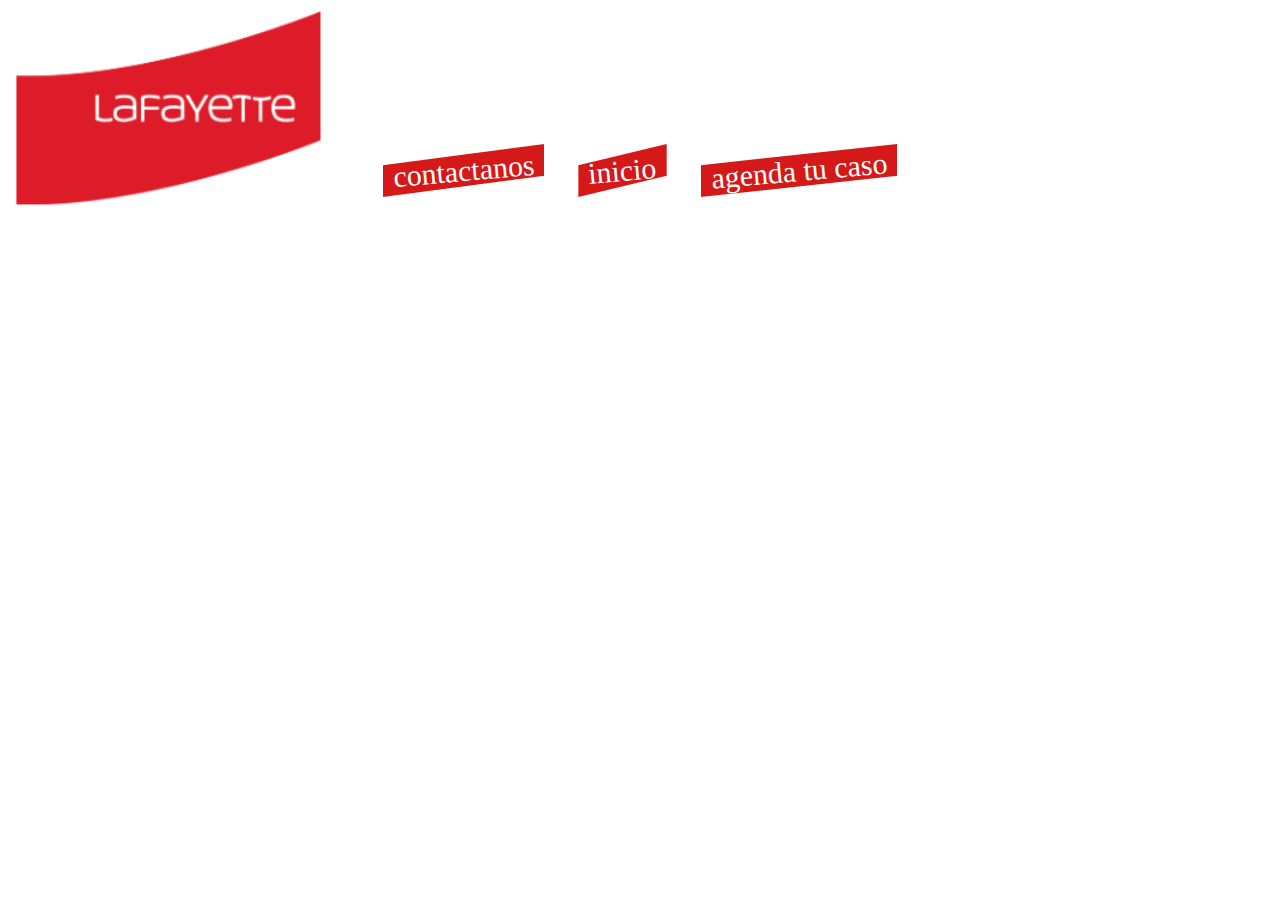
<file: Beta 0.1/index.html>
<!DOCTYPE html>
<html lang="en">
<head>
    <meta charset="UTF-8">
    <meta name="viewport" content="width=device-width, initial-scale=1.0">
    <title>PUMS</title>
    <link rel="stylesheet" href="styles.css">
</head>
<body>
    <div class="header">
    <header>
        <img class="headerlogolaf" src="Resources/Imagenes/logolaf.png" alt="logolaf">
        <div class="headerbuttons">
        <a href=""><span>contactanos</span></a>
        <a href=""><span>inicio</span></a>
        <a href=""><span>agenda tu caso</span></a>
    </div>
    </header>
    </div>
</body>
</html>
</file>
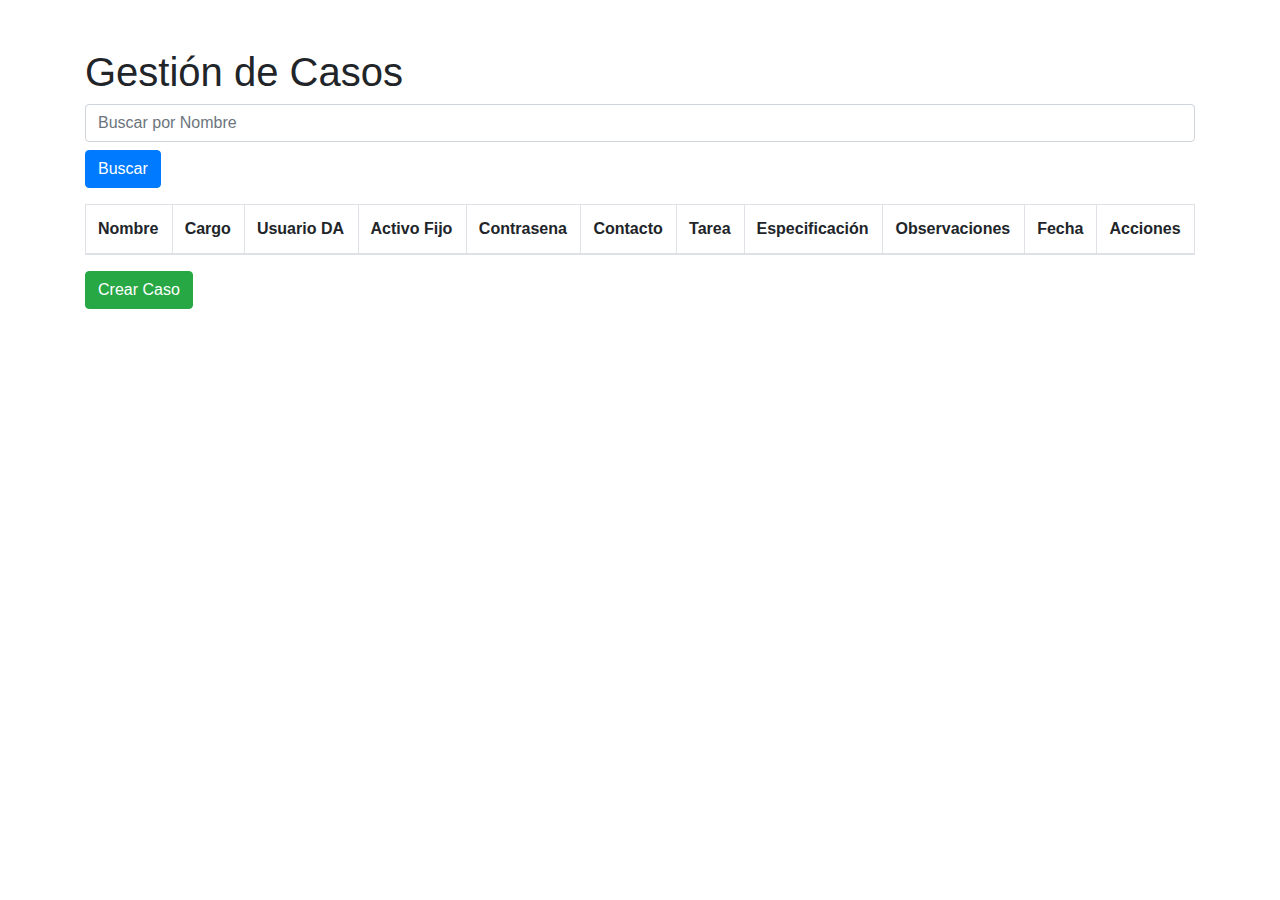
<file: Beta 0.2/Casos creados/index.html>
<!DOCTYPE html>
<html lang="es">
<head>
    <meta charset="UTF-8">
    <meta name="viewport" content="width=device-width, initial-scale=1.0">
    <title>Gestión de Casos</title>
    <!-- Incluye Bootstrap CSS -->
    <link href="https://stackpath.bootstrapcdn.com/bootstrap/4.5.2/css/bootstrap.min.css" rel="stylesheet">
    <script src="https://code.jquery.com/jquery-3.6.0.min.js"></script>
</head>
<body>

<div class="container mt-5">
    <h1>Gestión de Casos</h1>

    <!-- Filtro de Búsqueda -->
    <form id="formBuscar" class="mb-3">
        <input type="text" id="buscarNombre" class="form-control" placeholder="Buscar por Nombre">
        <button type="submit" class="btn btn-primary mt-2">Buscar</button>
    </form>

    <!-- Tabla de Casos -->
    <table class="table table-bordered">
        <thead>
            <tr>
                <th>Nombre</th>
                <th>Cargo</th>
                <th>Usuario DA</th>
                <th>Activo Fijo</th>
                <th>Contrasena</th>
                <th>Contacto</th>
                <th>Tarea</th>
                <th>Especificación</th>
                <th>Observaciones</th>
                <th>Fecha</th>
                <th>Acciones</th>
            </tr>
        </thead>
        <tbody id="cuerpoTabla">
            <!-- Aquí se agregan las filas dinámicamente -->
        </tbody>
    </table>

    <!-- Botón para crear nuevo caso -->
    <button class="btn btn-success mb-3" data-toggle="modal" data-target="#crearModal">Crear Caso</button>
</div>

<!-- Modal para Crear -->
<div class="modal fade" id="crearModal" tabindex="-1" role="dialog" aria-labelledby="crearModalLabel" aria-hidden="true">
    <div class="modal-dialog" role="document">
        <div class="modal-content">
            <div class="modal-header">
                <h5 class="modal-title" id="crearModalLabel">Crear Caso</h5>
                <button type="button" class="close" data-dismiss="modal" aria-label="Close">
                    <span aria-hidden="true">&times;</span>
                </button>
            </div>
            <div class="modal-body">
                <form id="formCrear">
                    <div class="form-group">
                        <label for="nombreCrear">Nombre</label>
                        <input type="text" class="form-control" id="nombreCrear" required>
                    </div>
                    <div class="form-group">
                        <label for="cargoCrear">Cargo</label>
                        <input type="text" class="form-control" id="cargoCrear" required>
                    </div>
                    <div class="form-group">
                        <label for="usuario_daCrear">Usuario DA</label>
                        <input type="text" class="form-control" id="usuario_daCrear" required>
                    </div>
                    <div class="form-group">
                        <label for="activo_fijo_equipoCrear">Activo Fijo</label>
                        <input type="text" class="form-control" id="activo_fijo_equipoCrear" required>
                    </div>
                    <div class="form-group">
                        <label for="contrasenaCrear">Contraseña</label>
                        <input type="text" class="form-control" id="contrasenaCrear" required>
                    </div>
                    <div class="form-group">
                        <label for="contactoCrear">Contacto</label>
                        <input type="text" class="form-control" id="contactoCrear" required>
                    </div>
                    <div class="form-group">
                        <label for="tareaCrear">Tarea</label>
                        <input type="text" class="form-control" id="tareaCrear" required>
                    </div>
                    <div class="form-group">
                        <label for="especificacionCrear">Especificación</label>
                        <input type="text" class="form-control" id="especificacionCrear" required>
                    </div>
                    <div class="form-group">
                        <label for="observacionesCrear">Observaciones</label>
                        <input type="text" class="form-control" id="observacionesCrear" required>
                    </div>
                    <div class="form-group">
                        <label for="fechaCrear">Fecha</label>
                        <input type="date" class="form-control" id="fechaCrear" required>
                    </div>
                    <button type="submit" class="btn btn-primary">Crear</button>
                </form>
            </div>
        </div>
    </div>
</div>

<!-- Modal para Editar -->
<div class="modal fade" id="editarModal" tabindex="-1" role="dialog" aria-labelledby="editarModalLabel" aria-hidden="true">
    <div class="modal-dialog" role="document">
        <div class="modal-content">
            <div class="modal-header">
                <h5 class="modal-title" id="editarModalLabel">Editar Caso</h5>
                <button type="button" class="close" data-dismiss="modal" aria-label="Close">
                    <span aria-hidden="true">&times;</span>
                </button>
            </div>
            <div class="modal-body">
                <form id="formEditar">
                    <input type="hidden" id="idEditar">
                    <div class="form-group">
                        <label for="nombreEditar">Nombre</label>
                        <input type="text" class="form-control" id="nombreEditar" required>
                    </div>
                    <div class="form-group">
                        <label for="cargoEditar">Cargo</label>
                        <input type="text" class="form-control" id="cargoEditar" required>
                    </div>
                    <div class="form-group">
                        <label for="usuario_daEditar">Usuario DA</label>
                        <input type="text" class="form-control" id="usuario_daEditar" required>
                    </div>
                    <div class="form-group">
                        <label for="activo_fijo_equipoEditar">Activo Fijo</label>
                        <input type="text" class="form-control" id="activo_fijo_equipoEditar" required>
                    </div>
                    <div class="form-group">
                        <label for="contrasenaEditar">Contrasena</label>
                        <input type="text" class="form-control" id="contrasenaEditar" required>
                    </div>
                    <div class="form-group">
                        <label for="contactoEditar">Contacto</label>
                        <input type="text" class="form-control" id="contactoEditar" required>
                    </div>
                    <div class="form-group">
                        <label for="tareaEditar">Tarea</label>
                        <input type="text" class="form-control" id="tareaEditar" required>
                    </div>
                    <div class="form-group">
                        <label for="especificacionEditar">Especificación</label>
                        <input type="text" class="form-control" id="especificacionEditar" required>
                    </div>
                    <div class="form-group">
                        <label for="observacionesEditar">Observaciones</label>
                        <input type="text" class="form-control" id="observacionesEditar" required>
                    </div>
                    <div class="form-group">
                        <label for="fechaEditar">Fecha</label>
                        <input type="date" class="form-control" id="fechaEditar" required>
                    </div>
                    <button type="submit" class="btn btn-primary">Actualizar</button>
                </form>
            </div>
        </div>
    </div>
</div>

<!-- Modal de Confirmación de Eliminación -->
<div class="modal fade" id="eliminarModal" tabindex="-1" role="dialog" aria-labelledby="eliminarModalLabel" aria-hidden="true">
    <div class="modal-dialog" role="document">
        <div class="modal-content">
            <div class="modal-header">
                <h5 class="modal-title" id="eliminarModalLabel">Eliminar Caso</h5>
                <button type="button" class="close" data-dismiss="modal" aria-label="Close">
                    <span aria-hidden="true">&times;</span>
                </button>
            </div>
            <div class="modal-body">
                ¿Está seguro de que desea eliminar este caso?
            </div>
            <div class="modal-footer">
                <button type="button" class="btn btn-secondary" data-dismiss="modal">Cancelar</button>
                <button type="button" class="btn btn-danger" id="confirmarEliminar">Eliminar</button>
            </div>
        </div>
    </div>
</div>

<!-- Incluye Bootstrap JS -->
<script src="https://stackpath.bootstrapcdn.com/bootstrap/4.5.2/js/bootstrap.bundle.min.js"></script>
<script>
    $(document).ready(function () {
        // Cargar los datos en la tabla
        $.ajax({
            url: './CRUD casos/leer.php',
            type: 'GET',
            dataType: 'json',
            success: function (response) {
                if (response.length > 0) {
                    response.forEach(function (caso) {
                        $('#cuerpoTabla').append(`
                            <tr id="caso-${caso.id}">
                                <td>${caso.nombre}</td>
                                <td>${caso.cargo}</td>
                                <td>${caso.usuario_da}</td>
                                <td>${caso.activo_fijo_equipo}</td>
                                <td>${caso.contrasena}</td>
                                <td>${caso.contacto}</td>
                                <td>${caso.tarea}</td>
                                <td>${caso.especificacion}</td>
                                <td>${caso.observaciones}</td>
                                <td>${caso.fecha}</td>
                                <td>
                                    <button class="btn btn-warning btn-sm editar" data-id="${caso.id}">Editar</button>
                                    <button class="btn btn-danger btn-sm eliminar" data-id="${caso.id}">Eliminar</button>
                                </td>
                            </tr>
                        `);
                    });
                }
            }
        });
    
        // Abrir modal de crear
        $('#crearModal').on('show.bs.modal', function () {
            $('#formCrear')[0].reset();
        });
    
         // Enviar formulario de crear caso
         $('#formCrear').submit(function (e) {
    e.preventDefault();
    var formData = {
        nombre: $('#nombreCrear').val(),
        cargo: $('#cargoCrear').val(),
        usuario_da: $('#usuario_daCrear').val(),
        activo_fijo_equipo: $('#activo_fijo_equipoCrear').val(),
        contrasena: $('#contrasenaCrear').val(),
        contacto: $('#contactoCrear').val(),
        tarea: $('#tareaCrear').val(),
        especificacion: $('#especificacionCrear').val(),
        observaciones: $('#observacionesCrear').val(),
        fecha: $('#fechaCrear').val()
    };

    console.log("Datos enviados al servidor:", formData);

    $.ajax({
    url: './CRUD casos/crear.php',
    type: 'POST',
    data: formData,
    success: function (response) {
        console.log("Respuesta del servidor:", response);
        // No es necesario hacer JSON.parse() porque la respuesta es ya un objeto
        if (response.success) {
            alert('Caso creado con éxito.');
            $('#crearModal').modal('hide');
            cargarTabla();  // Función para recargar la tabla
        } else {
            alert('Error al crear el caso: ' + response.message);
        }
    },
    error: function (xhr, status, error) {
        console.error("Error en la solicitud AJAX:", error);
        alert('Hubo un error al realizar la solicitud. Intenta de nuevo más tarde.');
    }
});
         })
// Función para recargar la tabla
function cargarTabla() {
    $.ajax({
        url: './CRUD casos/leer.php',
        type: 'GET',
        dataType: 'json',
        success: function (response) {
            $('#cuerpoTabla').empty();  // Limpia la tabla antes de volver a cargar
            if (response.length > 0) {
                response.forEach(function (caso) {
                    $('#cuerpoTabla').append(`
                        <tr id="caso-${caso.id}">
                            <td>${caso.nombre}</td>
                            <td>${caso.cargo}</td>
                            <td>${caso.usuario_da}</td>
                            <td>${caso.activo_fijo_equipo}</td>
                            <td>${caso.contrasena}</td>
                            <td>${caso.contacto}</td>
                            <td>${caso.tarea}</td>
                            <td>${caso.especificacion}</td>
                            <td>${caso.observaciones}</td>
                            <td>${caso.fecha}</td>
                            <td>
                                <button class="btn btn-warning btn-sm editar" data-id="${caso.id}">Editar</button>
                                <button class="btn btn-danger btn-sm eliminar" data-id="${caso.id}">Eliminar</button>
                            </td>
                        </tr>
                    `);
                });
            }
        }
    });
}
    
$(document).on('click', '.eliminar', function () {
    var casoId = $(this).data('id');

    // Abre el modal de confirmación
    $('#eliminarModal').modal('show');

    // Eliminar manejadores previos antes de agregar uno nuevo
    $('#confirmarEliminar').off('click').on('click', function () {
        $.ajax({
            url: './CRUD casos/eliminar.php',
            type: 'POST',
            data: { id: casoId },
            dataType: 'json', // Especificar el tipo de datos esperado
            success: function (response) {
                if (response.success) {
                    // Eliminar fila de la tabla
                    $('#caso-' + casoId).remove();
                    alert('Caso eliminado con éxito'); // Mostrar alerta
                } else {
                    alert('Error al eliminar el caso: ' + response.error);
                }

                // Cerrar el modal
                $('#eliminarModal').modal('hide');
                cargarTabla();
            },
            error: function (xhr, status, error) {
                console.error('Error en la solicitud AJAX:', error);
                alert('Hubo un error al realizar la solicitud. Intenta de nuevo más tarde.');
            }
        });
    });
});
        // Filtrar por nombre
        $('#formBuscar').submit(function (e) {
                        e.preventDefault();
                        var nombre = $('#buscarNombre').val().toLowerCase();
                        $('#cuerpoTabla tr').each(function () {
                            var nombreFila = $(this).find('td').eq(0).text().toLowerCase();
                            if (nombreFila.indexOf(nombre) !== -1) {
                                $(this).show();
                            } else {
                                $(this).hide();
                            }
                        });
                    });
                });
// Evento cuando se hace clic en el botón de "Editar"
$(document).on('click', '.editar', function () {
    var casoId = $(this).data('id');  // Obtener el ID del caso seleccionado

    // Hacer una solicitud AJAX para obtener los datos del caso
    $.ajax({
        url: './CRUD casos/leercaso.php', // Usar leercaso.php para obtener los datos del caso
        type: 'GET',
        data: { id: casoId },  // Pasar el ID del caso a la API
        success: function (response) {
            if (response && !response.error) {
                // Llenar los campos del formulario con los datos del caso
                $('#idEditar').val(response.id);
                $('#nombreEditar').val(response.nombre);
                $('#cargoEditar').val(response.cargo);
                $('#usuario_daEditar').val(response.usuario_da);
                $('#activo_fijo_equipoEditar').val(response.activo_fijo_equipo);
                $('#contrasenaEditar').val(response.contrasena);
                $('#contactoEditar').val(response.contacto);
                $('#tareaEditar').val(response.tarea);
                $('#especificacionEditar').val(response.especificacion);
                $('#observacionesEditar').val(response.observaciones);
                $('#fechaEditar').val(response.fecha);  // Asegúrate de que la fecha sea compatible con el input de tipo date

                // Mostrar el modal con los datos precargados
                $('#editarModal').modal('show');
            } else {
                alert('No se encontraron los datos para este caso.');
            }
        },
        error: function (xhr, status, error) {
            console.error('Error al cargar los datos del caso:', error);
            alert('Hubo un error al cargar los datos del caso. Intenta de nuevo.');
        }
    });
});

//funcion para editar los datos
$('#formEditar').submit(function (e) {
    e.preventDefault();  // Prevenir el comportamiento por defecto del formulario

    // Obtener los valores de los campos del formulario
    var formData = {
        id: $('#idEditar').val(),  // ID del caso
        nombre: $('#nombreEditar').val(),
        cargo: $('#cargoEditar').val(),
        usuario_da: $('#usuario_daEditar').val(),
        activo_fijo_equipo: $('#activo_fijo_equipoEditar').val(),
        contrasena: $('#contrasenaEditar').val(),
        contacto: $('#contactoEditar').val(),
        tarea: $('#tareaEditar').val(),
        especificacion: $('#especificacionEditar').val(),
        observaciones: $('#observacionesEditar').val(),
        fecha: $('#fechaEditar').val()
    };

    // Enviar los datos al servidor para actualizar el caso
    $.ajax({
        url: './CRUD casos/actualizar.php',  // La URL que procesa la actualización en la base de datos
        type: 'POST',
        data: formData,
        success: function (response) {
            if (response.success) {
                alert('Caso actualizado con éxito.');
                $('#editarModal').modal('hide');
                cargarTabla();  // Recargar la tabla para reflejar los cambios
            } else {
                alert('Error al actualizar el caso: ' + response.error);
            }
        },
        error: function (xhr, status, error) {
            console.error('Error en la solicitud AJAX:', error);
            alert('Hubo un error al realizar la solicitud. Intenta de nuevo más tarde.');
        }
    });
});

</script>
</body>
</html>
</file>
<file: Beta 0.1/styles.css>
/* ESTILOS DE LA PÁGINA */
body {
    background-color:rgb(255, 255, 255);
    margin: none;
    padding: 0;
}
/* ESTILOS DE HEADER */
.header {
    top: 0;
    left: 0;
    width: 100%;
    padding: 0;
    margin: 0;
    position: sticky;
    border: none;
    box-sizing: border-box;
    background-color: white;
    height: 200px;
    display: flex;
    align-items: flex-end;
    padding-bottom: 20px; 
    justify-content: center;
}
.header .headerlogolaf {
 position: absolute;
    height: 200px;
    width: auto;
    top: 0;
    left: 0;
}
.header .headerbuttons {
    text-align: center;
}
.header .headerbuttons a {
    font-family: Kristen ITC;
    color: white;
    text-decoration: none;
    background-color: rgb(213, 25, 25);
    font-size: 30px;
    padding: 10px;
    margin: 15px;
  clip-path: polygon(0 40%, 100% 0, 100% 60%, 0% 100%);
  position: relative;
  overflow: hidden; 
}
.header .headerbuttons span {
    display: inline-block;
    transform: rotate(-5deg); 
    transform-origin: center; 
}
</file>
